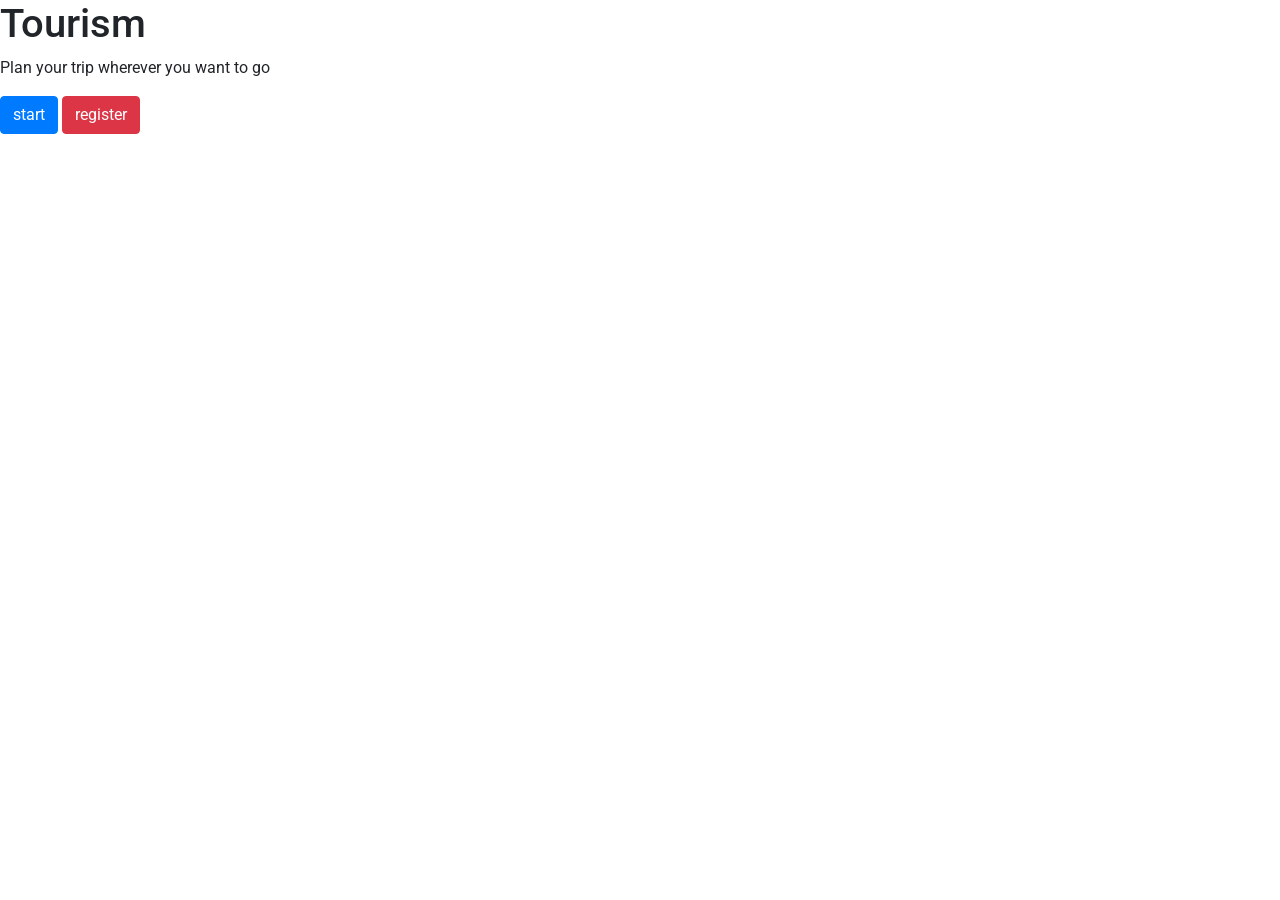
<file: tourism.html>
<!DOCTYPE html>
<html>
  <head>
    <link rel="stylesheet" href="https://stackpath.bootstrapcdn.com/bootstrap/4.5.2/css/bootstrap.min.css" integrity="sha384-JcKb8q3iqJ61gNV9KGb8thSsNjpSL0n8PARn9HuZOnIxN0hoP+VmmDGMN5t9UJ0Z" crossorigin="anonymous"/>
<script src="https://code.jquery.com/jquery-3.5.1.slim.min.js" integrity="sha384-DfXdz2htPH0lsSSs5nCTpuj/zy4C+OGpamoFVy38MVBnE+IbbVYUew+OrCXaRkfj" crossorigin="anonymous"></script>
<script src="https://cdn.jsdelivr.net/npm/popper.js@1.16.1/dist/umd/popper.min.js" integrity="sha384-9/reFTGAW83EW2RDu2S0VKaIzap3H66lZH81PoYlFhbGU+6BZp6G7niu735Sk7lN" crossorigin="anonymous"></script>
<script src="https://stackpath.bootstrapcdn.com/bootstrap/4.5.2/js/bootstrap.min.js" integrity="sha384-B4gt1jrGC7Jh4AgTPSdUtOBvfO8shuf57BaghqFfPlYxofvL8/KUEfYiJOMMV+rV" crossorigin="anonymous"></script>
    <link rel="stylesheet" href="tourism.css">
  </head>
  <body>
    <div class="bg-container">
    <div class="tourism-card">
      <h1 class="main-heading">Tourism</h1>
      <p class="paragraph">Plan your trip wherever you want to go</p>
      <button class="btn btn-primary">start</button>
      <button class="btn btn-danger">register</button>
    </div>
    </div>
  </body>
</html>
</file>
<file: tourism.css>
@import url("https://fonts.googleapis.com/css2?family=Bree+Serif&family=Caveat:wght@400;700&family=Lobster&family=Monoton&family=Open+Sans:ital,wght@0,400;0,700;1,400;1,700&family=Playfair+Display+SC:ital,wght@0,400;0,700;1,700&family=Playfair+Display:ital,wght@0,400;0,700;1,700&family=Roboto:ital,wght@0,400;0,700;1,400;1,700&family=Source+Sans+Pro:ital,wght@0,400;0,700;1,700&family=Work+Sans:ital,wght@0,400;0,700;1,700&display=swap");

.favourite-places-bg-container {
  background-image: url("https://d1tgh8fmlzexmh.cloudfront.net/ccbp-static-website/towerbg.png");
  height: 100vh;
  background-size: cover;
}

.favourite-places-heading {
  color: white;
  font-family: "Roboto";
  font-size: 28px;
  font-weight: bold;
  padding: 24px;
}

.favourite-place-card-container {
  background-color: white;
  border-radius: 8px;
  padding: 16px;
  margin: 15px;
}

.favourite-place-card-heading {
  color: #0f0e46;
  font-family: "Roboto";
  font-size: 23px;
  font-weight: bold;
}

.favourite-place-card-description {
  color: #6c6b70;
  font-family: "Roboto";
  font-size: 13px;
}

.favourite-place-card-image {
  width: 80px;
  height: 100px;
}
</file>
